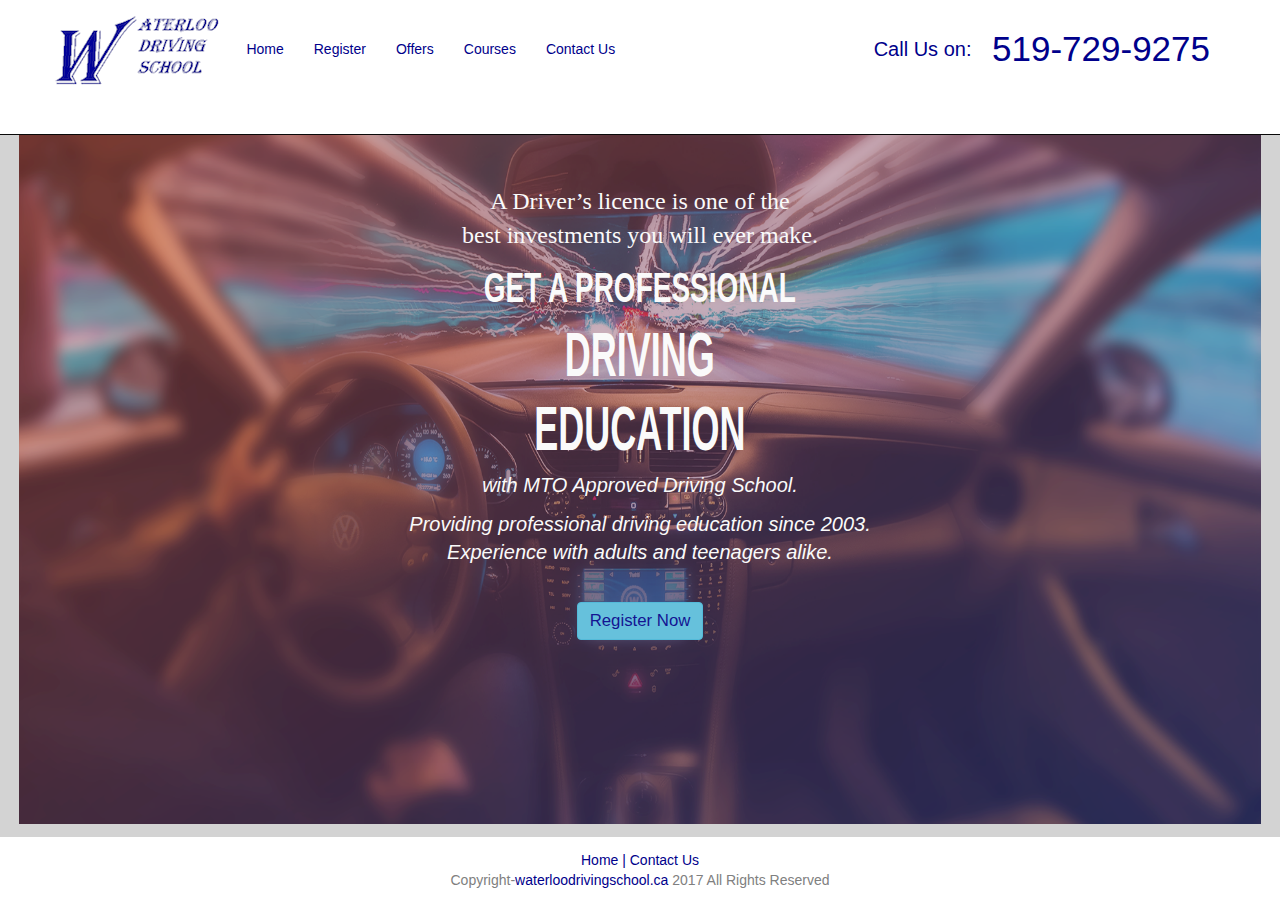
<file: Waterloo_Driving_Web Code/index.html>
<!DOCTYPE html>
<html lang="en">

<head>

    <meta charset="utf-8">
    <meta http-equiv="X-UA-Compatible" content="IE=edge">
    <meta name="viewport" content="width=device-width, initial-scale=1">
    <meta name="keywords" content="waterloo driving school, driving school Cambridge, driving school Kitchener, driving school Waterloo, best driving school, driving school in K-W area, driving lessons in KW area, MTO approved Driving School">
    <meta name="description" content="Driving school Cambridge, Driving school Waterloo, Driving school Kitchener">
    <meta name="author" content="Sachin">

    <title>Waterloo Driving School</title>

    <!-- Bootstrap Core CSS -->
    <link href="css/bootstrap.min.css" rel="stylesheet">

    <!-- Custom CSS -->
    <link href="css/logo-nav.css" rel="stylesheet">
    <link href="css/main.css" rel="stylesheet">
    <link href="css/index_page.css" rel="stylesheet">
    <link rel="icon" type="image/png" href="images/favicon.ico" sizes="32x32">

    <!-- Google Analytics Code -->
    
    <script>
      (function(i,s,o,g,r,a,m){i['GoogleAnalyticsObject']=r;i[r]=i[r]||function(){
      (i[r].q=i[r].q||[]).push(arguments)},i[r].l=1*new Date();a=s.createElement(o),
      m=s.getElementsByTagName(o)[0];a.async=1;a.src=g;m.parentNode.insertBefore(a,m)
      })(window,document,'script','https://www.google-analytics.com/analytics.js','ga');

      ga('create', 'UA-102507574-1', 'auto');
      ga('send', 'pageview');

    </script>
    
    <!-- HTML5 Shim and Respond.js IE8 support of HTML5 elements and media queries -->
    <!-- WARNING: Respond.js doesn't work if you view the page via file:// -->
    <!--[if lt IE 9]>
        <script src="https://oss.maxcdn.com/libs/html5shiv/3.7.0/html5shiv.js"></script>
        <script src="https://oss.maxcdn.com/libs/respond.js/1.4.2/respond.min.js"></script>
    <![endif]-->

</head>

<body>
<div id="wrapper">
    <!--div id="header"></div-->

    <!-- Navigation -->
    <nav class="navbar navbar-inverse navbar-fixed-top" role="navigation">
        <div class="container">
            <!-- Brand and toggle get grouped for better mobile display -->
            <div class="navbar-header">
                <button type="button" class="navbar-toggle" data-toggle="collapse" data-target="#bs-example-navbar-collapse-1">
                    <span class="sr-only">Toggle navigation</span>
                    <span class="icon-bar"></span>
                    <span class="icon-bar"></span>
                    <span class="icon-bar"></span>
                </button>
                <a class="navbar-brand" href="#">
                    <img class="logo" alt="Waterloo Driving School">
                </a>
            </div>
            <!-- Collect the nav links, forms, and other content for toggling -->
            <div class="collapse navbar-collapse" id="bs-example-navbar-collapse-1">
                <ul class="nav navbar-nav">
                    <li>
                        <a href="index.html">Home</a>
                    </li>
                    <li>
                        <a href="register.html">Register</a>
                    </li>
                    <li>
                        <a href="offers.html">Offers</a>
                    </li>
                    <li>
                        <a href="courses.html">Courses</a>
                    </li>
                    <li>
                        <a href="contact_us.html">Contact Us</a>
                    </li>
                </ul>
                
                <ul class="contact_info nav navbar-nav navbar-right">
                        <li class="call">Call Us on:&nbsp;</li>
                        <li class="number"><a href="tel:5197299275">519-729-9275</a></li>
                    </ul>
            </div>
            <!-- /.navbar-collapse -->
        </div>
        <!-- /.container -->
    </nav>

    <!-- Page Content -->
    <div id="content_id" class="container">
    <!--img class="main_image" src="images/IMG_0724.jpg" class="img-responsive" alt="Waterloo Driving School"-->
        <div class="row">
            <div class="col-md-12">
                <div class="content">
                    <div>
                    <p class="text-center absolute-text">A Driver’s licence is one of the<br>
                    best investments you will ever make.</p></div>
                    <div><p class="text-center professional-text">GET A PROFESSIONAL</p></div>
                    <div><p class="text-center main-text">DRIVING</p><p class="text-center main-text">EDUCATION</p></div>
                    <div><p class="text-center experience-text">with MTO Approved Driving School.</p></div>
                    <div><p class="text-center experience-text">Providing professional driving education since 2003.<br>Experience with adults and teenagers alike.</p></div>
                    <div class="text-center"><a class="btn btn-info link" href="register.html">Register Now</a></div>
                </div>
            </div>
        </div>
    </div>
    <!-- /.container -->

    <!--div id="footer"></div-->

    <footer class="footer">
        <div class="container">
            <a href="index.html">Home | </a>
            <a href="contact_us.html">Contact Us</a>
            <br>
            <p>Copyright-<a href="index.html">waterloodrivingschool.ca</a> 2017 All Rights Reserved</p>
        </div>
    </footer>
</div>
    <!-- jQuery -->

    <script src="js/jquery.js"></script>
    <!--script>
        $("#header").load("header.html");
        $("#footer").load("footer.html");
    </script-->

    <!-- Bootstrap Core JavaScript -->
    <script src="js/bootstrap.min.js"></script>

</body>

</html>
</file>
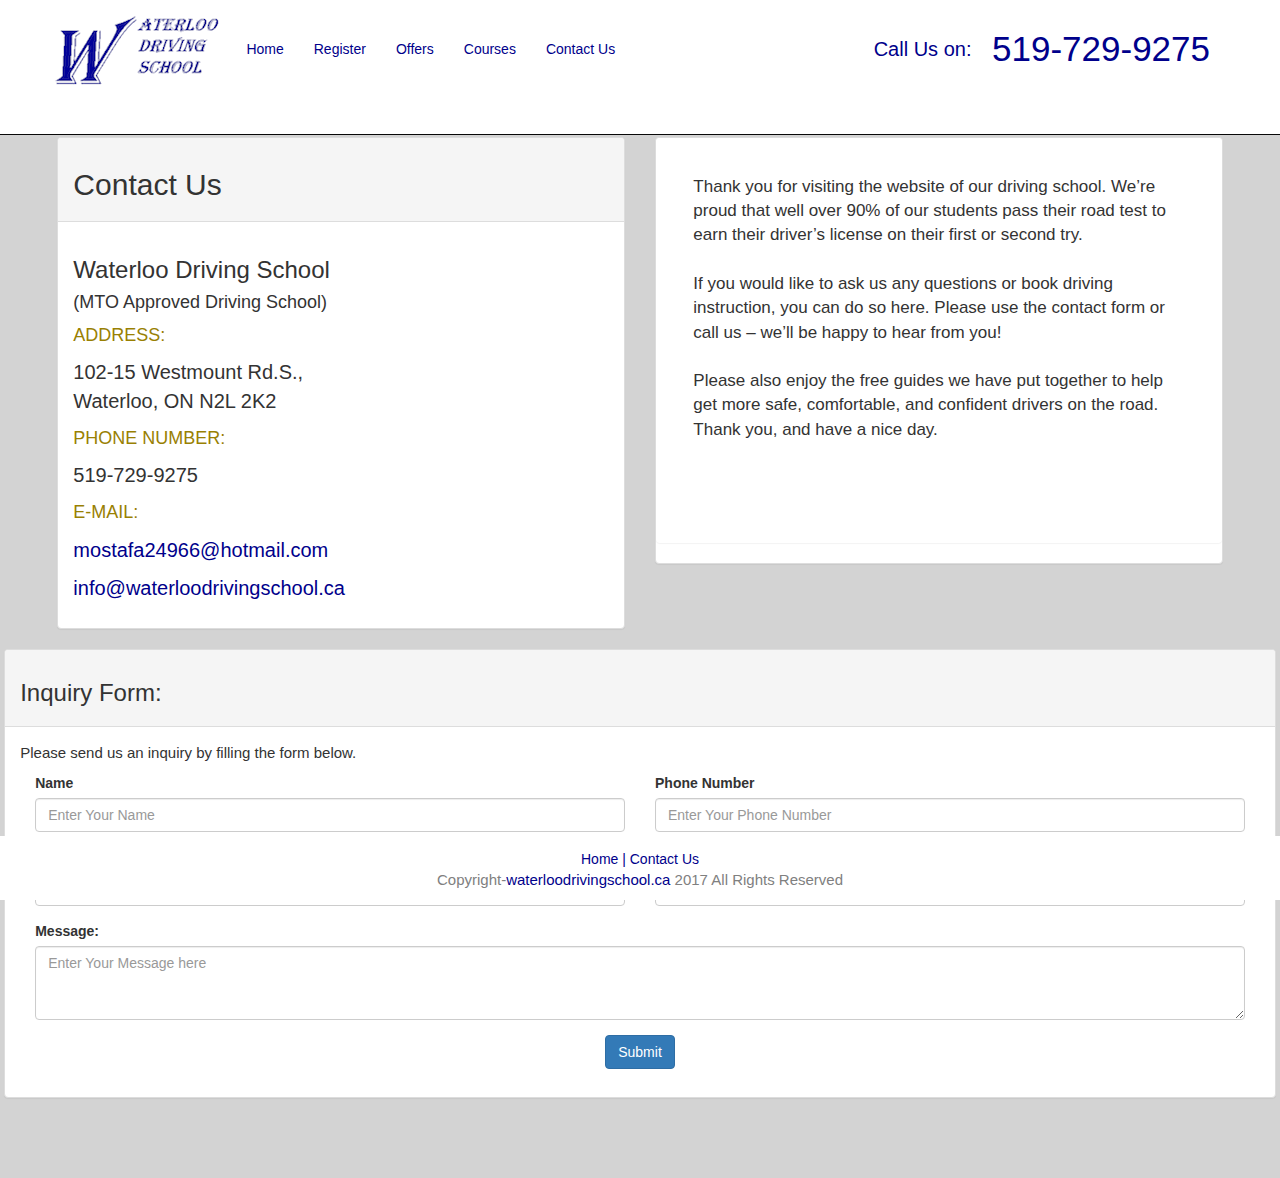
<file: Waterloo_Driving_Web Code/contact_us.html>
<!DOCTYPE html>
<html lang="en">

<head>

    <meta charset="utf-8">
    <meta http-equiv="X-UA-Compatible" content="IE=edge">
    <meta name="viewport" content="width=device-width, initial-scale=1">
    <meta name="keywords" content="waterloo driving school, driving school Cambridge, driving school Kitchener, driving school Waterloo, best driving school, driving school in K-W area, driving lessons in KW area, MTO approved Driving School, Contact driving school Kitchener Waterloo Cambridge">
    <meta name="description" content="Driving school Cambridge, Driving school Waterloo, Driving school Kitchener">
    <meta name="author" content="Sachin">

    <title>Waterloo Driving School</title>

    <!-- Bootstrap Core CSS -->
    <link href="css/bootstrap.min.css" rel="stylesheet">

    <!-- Custom CSS -->
    <link href="css/logo-nav.css" rel="stylesheet">
    <link href="css/main.css" rel="stylesheet">
    <link href="css/contact_page.css" rel="stylesheet">
    <link rel="icon" type="image/png" href="images/favicon.ico" sizes="32x32">
    
    <!-- Google Analytics Code -->
    
    <script>
      (function(i,s,o,g,r,a,m){i['GoogleAnalyticsObject']=r;i[r]=i[r]||function(){
      (i[r].q=i[r].q||[]).push(arguments)},i[r].l=1*new Date();a=s.createElement(o),
      m=s.getElementsByTagName(o)[0];a.async=1;a.src=g;m.parentNode.insertBefore(a,m)
      })(window,document,'script','https://www.google-analytics.com/analytics.js','ga');

      ga('create', 'UA-102507574-1', 'auto');
      ga('send', 'pageview');

    </script>
    <!-- HTML5 Shim and Respond.js IE8 support of HTML5 elements and media queries -->
    <!-- WARNING: Respond.js doesn't work if you view the page via file:// -->
    <!--[if lt IE 9]>
        <script src="https://oss.maxcdn.com/libs/html5shiv/3.7.0/html5shiv.js"></script>
        <script src="https://oss.maxcdn.com/libs/respond.js/1.4.2/respond.min.js"></script>
    <![endif]-->

</head>

<body>
<div id="wrapper">
    <!-- Navigation -->
    <nav class="navbar navbar-inverse navbar-fixed-top" role="navigation">
        <div class="container">
            <!-- Brand and toggle get grouped for better mobile display -->
            <div class="navbar-header">
                <button type="button" class="navbar-toggle" data-toggle="collapse" data-target="#bs-example-navbar-collapse-1">
                    <span class="sr-only">Toggle navigation</span>
                    <span class="icon-bar"></span>
                    <span class="icon-bar"></span>
                    <span class="icon-bar"></span>
                </button>
                <a class="navbar-brand" href="#">
                    <img class="logo" alt="Waterloo Driving School">
                </a>
            </div>
            <!-- Collect the nav links, forms, and other content for toggling -->
            <div class="collapse navbar-collapse" id="bs-example-navbar-collapse-1">
                <ul class="nav navbar-nav">
                    <li>
                        <a href="index.html">Home</a>
                    </li>
                    <li>
                        <a href="register.html">Register</a>
                    </li>
                    <li>
                        <a href="offers.html">Offers</a>
                    </li>
                    <li>
                        <a href="courses.html">Courses</a>
                    </li>
                    <li>
                        <a href="contact_us.html">Contact Us</a>
                    </li>
                    
                </ul>
                <ul class="contact_info nav navbar-nav navbar-right">
                        <li class="call">Call Us on:&nbsp;</li>
                        <li class="number"><a href="tel:5197299275">519-729-9275</a></li>
                    </ul>
            </div>
            <!-- /.navbar-collapse -->
        </div>
        <!-- /.container -->
    </nav>

    <!-- Page Content -->
    <div id="content_id" class="container">
        <div class="row">
            <div class="content">
                <div class="col-md-6">
                    <div class="panel panel-default">
                        <div class="panel-heading">
                            <h2>Contact Us </h2>
                        </div>
                        <div class="panel-body">
                            <h3>Waterloo Driving School</h3>
                            <h4>(MTO Approved Driving School)</h4>
                            <p class="address">ADDRESS:</p>
                            <p class="info">102-15 Westmount Rd.S., <br>Waterloo, ON N2L 2K2
                            <p class="address">PHONE NUMBER:</p>
                            <p class="info">519-729-9275</p>
                            <p class="address">E-MAIL:</p>
                            <p class="info"><a href="mailto:mostafa24966@hotmail.com">mostafa24966@hotmail.com</a></p>
                            <p class="info"><a href="mailto:info@waterloodrivingschool.ca">info@waterloodrivingschool.ca</a></p>
                        </div>
                    </div>
                </div>
                <div class="col-md-6">
                    <div class="panel panel-default">
                        <div class="panel panel-body">
                        <p class="thanks_note">
                        Thank you for visiting the website of our driving school. We’re proud that well over 90% of our students pass their road test to earn their driver’s license on their first or second try.<br><br>

        If you would like to ask us any questions or book driving instruction, you can do so here. Please use the contact form or call us – we’ll be happy to hear from you!<br><br>

        Please also enjoy the free guides we have put together to help get more safe, comfortable, and confident drivers on the road.
        Thank you, and have a nice day.</p>
                        </div>
                    </div>
                </div>
            </div>
        </div>
        
        <div class="row">
            <div class="panel panel-default">
            <div class="panel-heading"><h3>Inquiry Form:</h3>
            </div>
            <div class="panel-body">
                <form name="enquiryform" method="post" action="send_enquiry_form.php">
                <p>Please send us an inquiry by filling the form below.</p>
                <div class="col-md-6">
                    <div class="form-group">
                        <label for="name">Name</label>
                        <input type="name" class="form-control" id="name" name="name" placeholder="Enter Your Name">
                    </div>
                    <div class="form-group">
                        <label for="email">E-mail</label>
                        <input type="email" class="form-control" id="email" name="email" placeholder="Enter E-mail">
                    </div>
                </div>
                 <div class="col-md-6">
                     <div class="form-group">
                        <label for="phone_number">Phone Number</label>
                        <input type="phone_number" class="form-control" id="phone_number" name="phone_number" placeholder="Enter Your Phone Number">
                    </div>
                    <div class="form-group">
                        <label for="address">Address</label>
                        <input type="address" class="form-control" id="address" name="address" placeholder="Enter Your Address">
                    </div>
                 </div>

                 <div class="col-md-12">
                    <div class="form-group">
                        <label for="message">Message:</label>
                        <textarea class="form-control" id="message" name="message" placeholder="Enter Your Message here" rows="3"></textarea>
                    </div>
                  </div>
                  <div class="submit_button">
                    <button type="submit" class="btn btn-primary" value="submit"><!--a href="thanks_page.html"-->Submit<!--/a--></button>
                  </div>
                </form>
            
            </div>
            </div>
        </div>
    </div>
    <!-- /.container -->

    <footer class="footer">
        <div class="container">
            <a href="index.html">Home | </a>
            <a href="contact_us.html">Contact Us</a>
            <br>
            <p>Copyright-<a href="index.html">waterloodrivingschool.ca</a> 2017 All Rights Reserved</p>
        </div>
    </footer>
</div>
    <!-- jQuery -->
    <script src="js/jquery.js"></script>

    <!-- Bootstrap Core JavaScript -->
    <script src="js/bootstrap.min.js"></script>

</body>

</html>
</file>
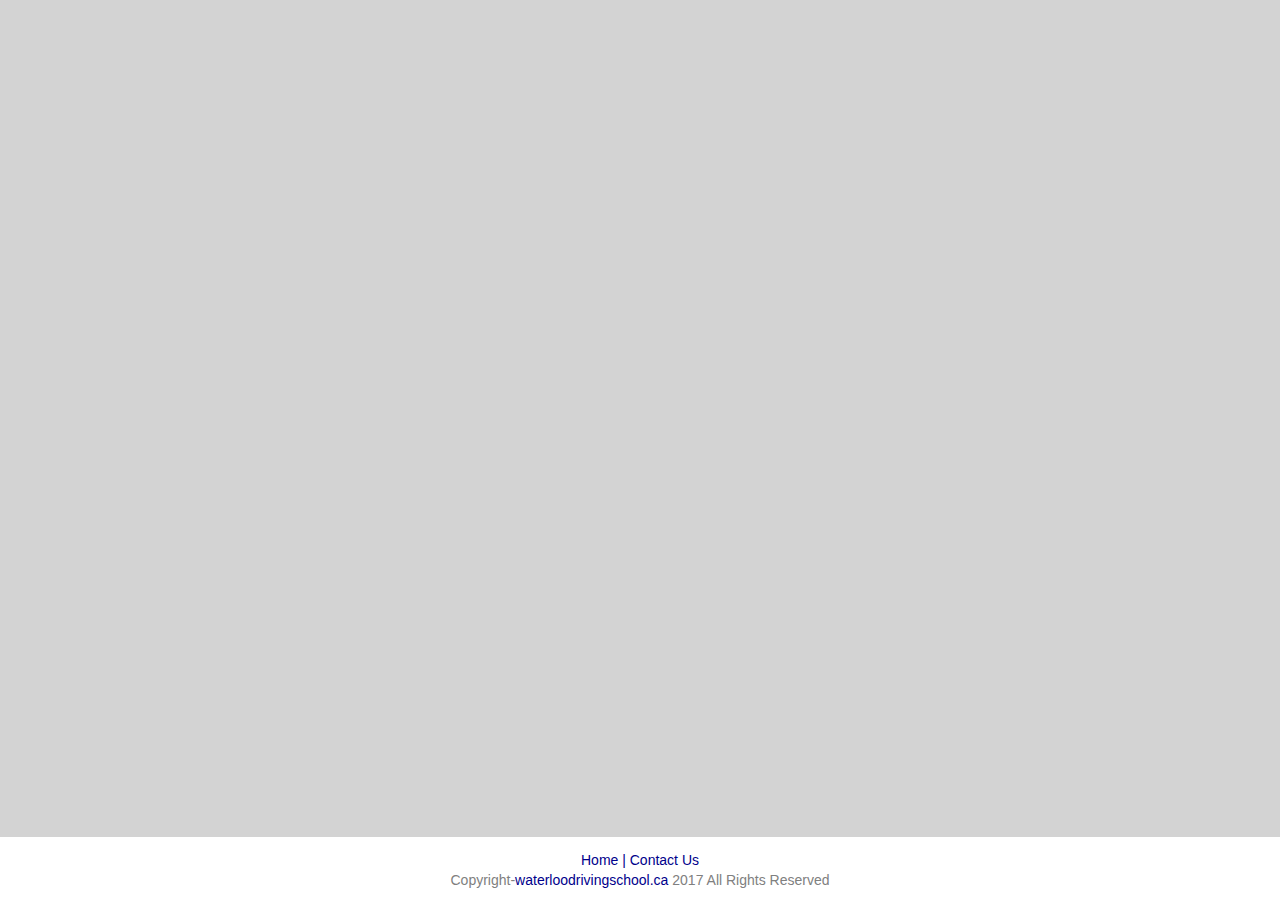
<file: Waterloo_Driving_Web Code/footer.html>
<!DOCTYPE html>
<html lang="en">

<head>

    <meta charset="utf-8">
    <meta http-equiv="X-UA-Compatible" content="IE=edge">
    <meta name="viewport" content="width=device-width, initial-scale=1">
    <meta name="description" content="">
    <meta name="author" content="">

    <title>Waterloo Driving School</title>

    <!-- Bootstrap Core CSS -->
    <link href="css/bootstrap.min.css" rel="stylesheet">

    <!-- Custom CSS -->
    <link href="css/logo-nav.css" rel="stylesheet">
    <link href="css/main.css" rel="stylesheet">
    <link href="css/index_page.css" rel="stylesheet">

    <!-- HTML5 Shim and Respond.js IE8 support of HTML5 elements and media queries -->
    <!-- WARNING: Respond.js doesn't work if you view the page via file:// -->
    <!--[if lt IE 9]>
        <script src="https://oss.maxcdn.com/libs/html5shiv/3.7.0/html5shiv.js"></script>
        <script src="https://oss.maxcdn.com/libs/respond.js/1.4.2/respond.min.js"></script>
    <![endif]-->

</head>

<body>

    <footer class="footer">
        <div class="container">
            <a href="index.html">Home | </a>
            <a href="contact_us.html">Contact Us</a>
            <br>
            <p>Copyright-<a href="index.html">waterloodrivingschool.ca</a> 2017 All Rights Reserved</p>
        </div>
    </footer>

    <!-- jQuery -->
    <script src="js/jquery.js"></script>

    <!-- Bootstrap Core JavaScript -->
    <script src="js/bootstrap.min.js"></script>

</body>

</html>
</file>
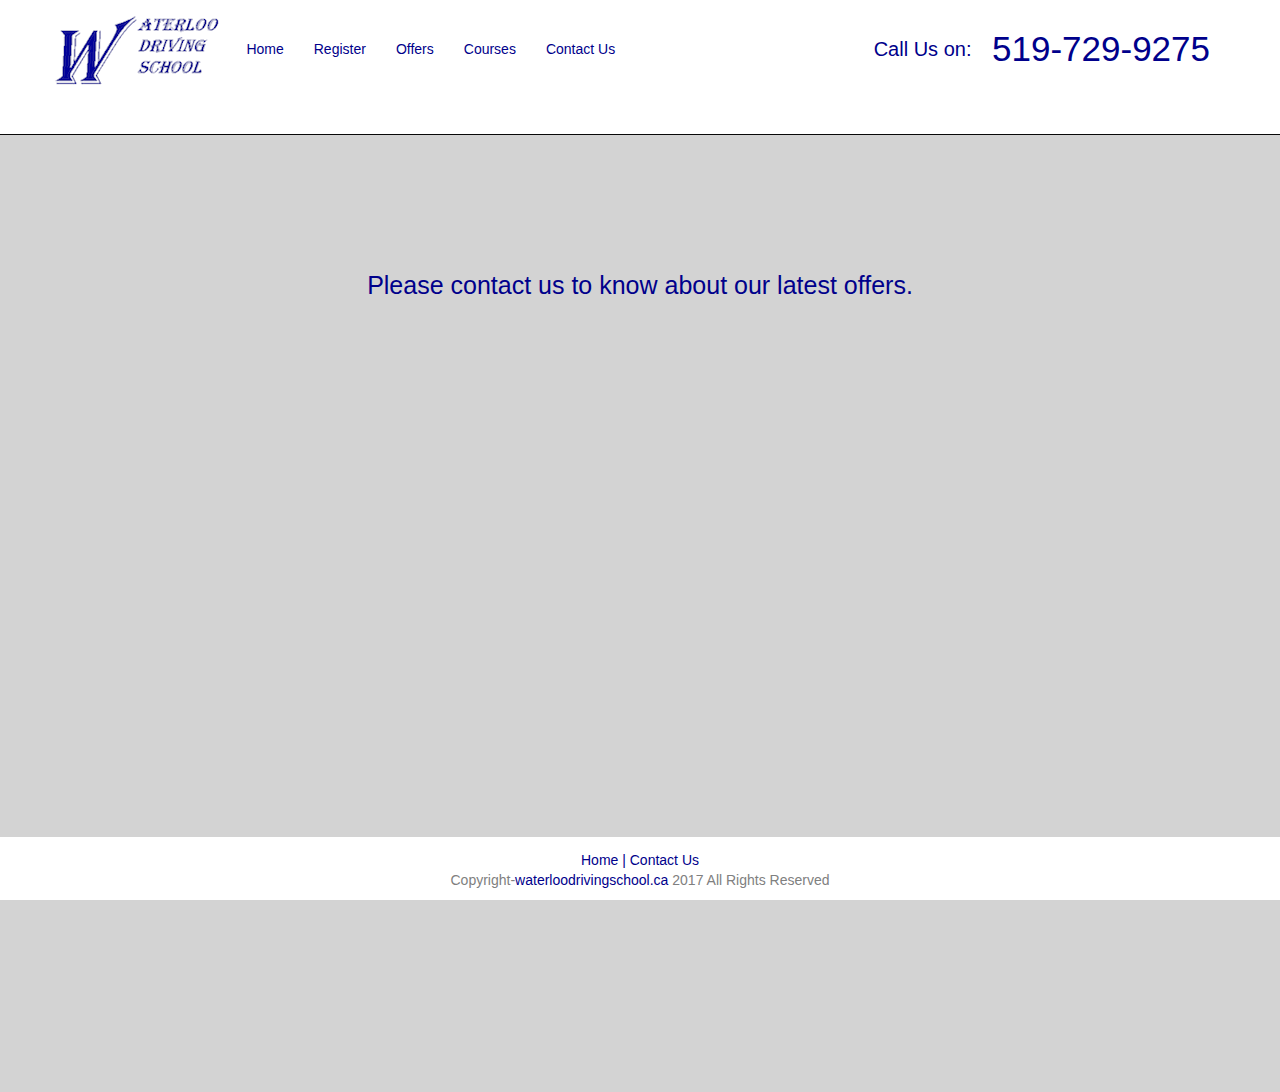
<file: Waterloo_Driving_Web Code/offers.html>
<!DOCTYPE html>
<html lang="en">

<head>

    <meta charset="utf-8">
    <meta http-equiv="X-UA-Compatible" content="IE=edge">
    <meta name="viewport" content="width=device-width, initial-scale=1">
    <meta name="keywords" content="waterloo driving school, driving school Cambridge, driving school Kitchener, driving school Waterloo, best driving school, driving school in K-W area, driving lessons in KW area, MTO approved Driving School">
    <meta name="description" content="Driving school Cambridge, Driving school Waterloo, Driving school Kitchener">
    <meta name="author" content="Sachin">

    <title>Waterloo Driving School</title>

    <!-- Bootstrap Core CSS -->
    <link href="css/bootstrap.min.css" rel="stylesheet">

    <!-- Custom CSS -->
    <link href="css/logo-nav.css" rel="stylesheet">
    <link href="css/main.css" rel="stylesheet">
    <link href="css/offers_page.css" rel="stylesheet">
    <link rel="icon" type="image/png" href="images/favicon.ico" sizes="32x32">
    
    <!-- Google Analytics Code -->
    
    <script>
      (function(i,s,o,g,r,a,m){i['GoogleAnalyticsObject']=r;i[r]=i[r]||function(){
      (i[r].q=i[r].q||[]).push(arguments)},i[r].l=1*new Date();a=s.createElement(o),
      m=s.getElementsByTagName(o)[0];a.async=1;a.src=g;m.parentNode.insertBefore(a,m)
      })(window,document,'script','https://www.google-analytics.com/analytics.js','ga');

      ga('create', 'UA-102507574-1', 'auto');
      ga('send', 'pageview');

    </script>

    <!-- HTML5 Shim and Respond.js IE8 support of HTML5 elements and media queries -->
    <!-- WARNING: Respond.js doesn't work if you view the page via file:// -->
    <!--[if lt IE 9]>
        <script src="https://oss.maxcdn.com/libs/html5shiv/3.7.0/html5shiv.js"></script>
        <script src="https://oss.maxcdn.com/libs/respond.js/1.4.2/respond.min.js"></script>
    <![endif]-->

</head>

<body>
<div id="wrapper">
    <!--div id="header"></div-->

    <!-- Navigation -->
    <nav class="navbar navbar-inverse navbar-fixed-top" role="navigation">
        <div class="container">
            <!-- Brand and toggle get grouped for better mobile display -->
            <div class="navbar-header">
                <button type="button" class="navbar-toggle" data-toggle="collapse" data-target="#bs-example-navbar-collapse-1">
                    <span class="sr-only">Toggle navigation</span>
                    <span class="icon-bar"></span>
                    <span class="icon-bar"></span>
                    <span class="icon-bar"></span>
                </button>
                <a class="navbar-brand" href="#">
                    <img class="logo" alt="Waterloo Driving School">
                </a>
            </div>
            <!-- Collect the nav links, forms, and other content for toggling -->
            <div class="collapse navbar-collapse" id="bs-example-navbar-collapse-1">
                <ul class="nav navbar-nav">
                    <li>
                        <a href="index.html">Home</a>
                    </li>
                    <li>
                        <a href="register.html">Register</a>
                    </li>
                    <li>
                        <a href="offers.html">Offers</a>
                    </li>
                    <li>
                        <a href="courses.html">Courses</a>
                    </li>
                    <li>
                        <a href="contact_us.html">Contact Us</a>
                    </li>
                    
                </ul>
                <ul class="contact_info nav navbar-nav navbar-right">
                        <li class="call">Call Us on:&nbsp;</li>
                        <li class="number"><a href="tel:5197299275">519-729-9275</a></li>
                    </ul>
            </div>
            <!-- /.navbar-collapse -->
        </div>
        <!-- /.container -->
    </nav>

    <!-- Page Content -->
    <div id="content_id" class="container">
        <h3>Please contact us to know about our latest offers.</h3>
    </div>
    <!-- /.container -->

    <!--div id="footer"></div-->

    <footer class="footer">
        <div class="container">
            <a href="index.html">Home | </a>
            <a href="contact_us.html">Contact Us</a>
            <br>
            <p>Copyright-<a href="index.html">waterloodrivingschool.ca</a> 2017 All Rights Reserved</p>
        </div>
    </footer>
</div>
    <!-- jQuery -->

    <script src="js/jquery.js"></script>
    <!--script>
        $("#header").load("header.html");
        $("#footer").load("footer.html");
    </script-->

    <!-- Bootstrap Core JavaScript -->
    <script src="js/bootstrap.min.js"></script>

</body>

</html>
</file>
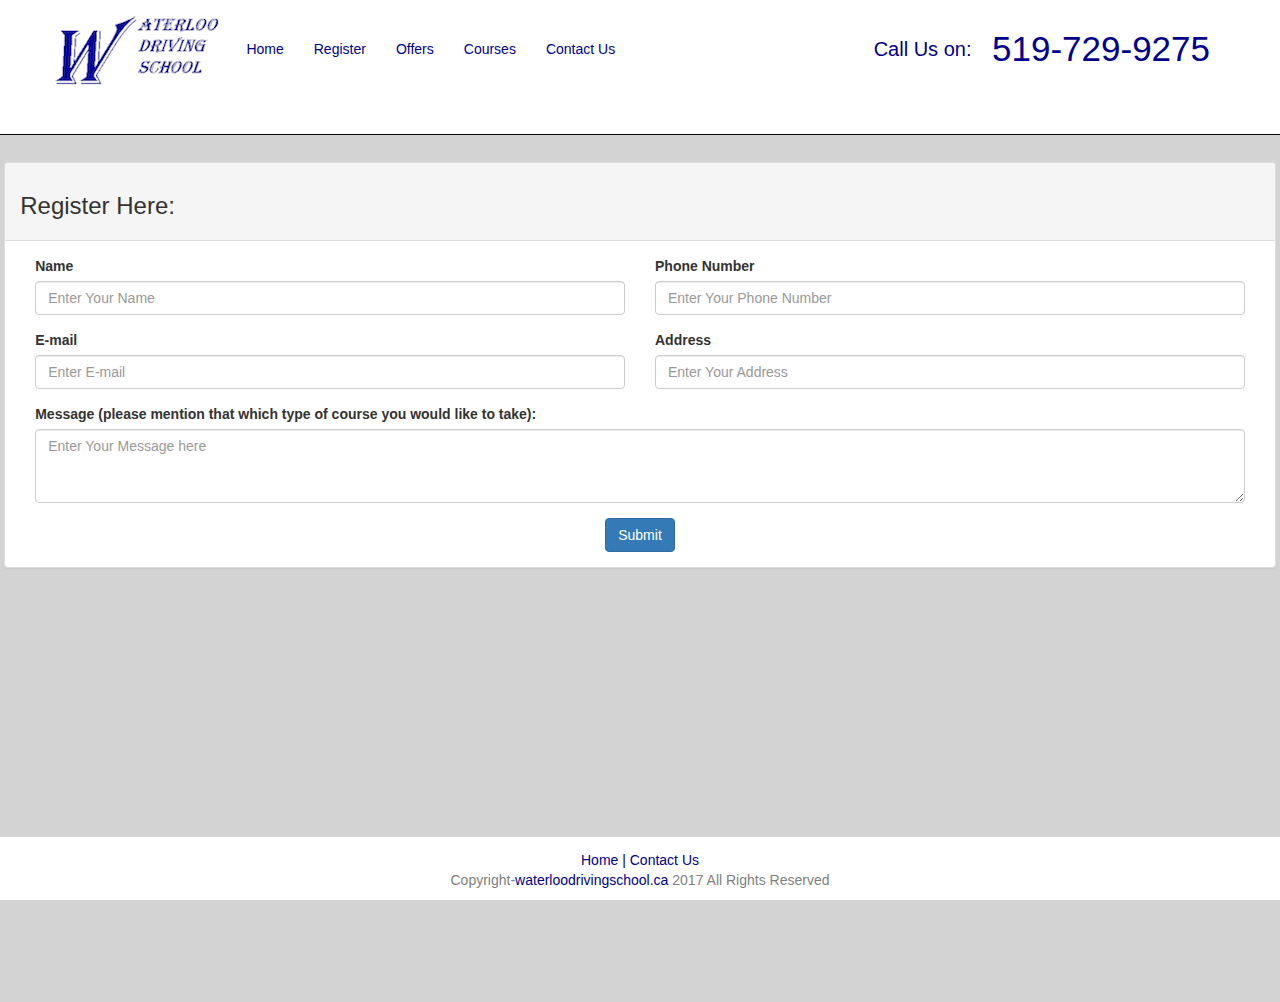
<file: Waterloo_Driving_Web Code/register.html>
<!DOCTYPE html>
<html lang="en">

<head>

    <meta charset="utf-8">
    <meta http-equiv="X-UA-Compatible" content="IE=edge">
    <meta name="viewport" content="width=device-width, initial-scale=1">
    <meta name="keywords" content="waterloo driving school, driving school Cambridge, driving school Kitchener, driving school Waterloo, best driving school, driving school in K-W area, driving lessons in KW area, MTO approved Driving School">
    <meta name="description" content="Driving school Cambridge, Driving school Waterloo, Driving school Kitchener">
    <meta name="author" content="Sachin">

    <title>Waterloo Driving School</title>

    <!-- Bootstrap Core CSS -->
    <link href="css/bootstrap.min.css" rel="stylesheet">

    <!-- Custom CSS -->
    <link href="css/logo-nav.css" rel="stylesheet">
    <link href="css/register_page.css" rel="stylesheet">

    <link href="css/main.css" rel="stylesheet">
    <link rel="icon" type="image/png" href="images/favicon.ico" sizes="32x32">    
    
    <!-- Google Analytics Code -->
    
    <script>
      (function(i,s,o,g,r,a,m){i['GoogleAnalyticsObject']=r;i[r]=i[r]||function(){
      (i[r].q=i[r].q||[]).push(arguments)},i[r].l=1*new Date();a=s.createElement(o),
      m=s.getElementsByTagName(o)[0];a.async=1;a.src=g;m.parentNode.insertBefore(a,m)
      })(window,document,'script','https://www.google-analytics.com/analytics.js','ga');

      ga('create', 'UA-102507574-1', 'auto');
      ga('send', 'pageview');

    </script>
    <!-- HTML5 Shim and Respond.js IE8 support of HTML5 elements and media queries -->
    <!-- WARNING: Respond.js doesn't work if you view the page via file:// -->
    <!--[if lt IE 9]>
        <script src="https://oss.maxcdn.com/libs/html5shiv/3.7.0/html5shiv.js"></script>
        <script src="https://oss.maxcdn.com/libs/respond.js/1.4.2/respond.min.js"></script>
    <![endif]-->

</head>

<body>
<div id="wrapper">
    <!--div id="header"></div-->

    <!-- Navigation -->
    <nav class="navbar navbar-inverse navbar-fixed-top" role="navigation">
        <div class="container">
            <!-- Brand and toggle get grouped for better mobile display -->
            <div class="navbar-header">
                <button type="button" class="navbar-toggle" data-toggle="collapse" data-target="#bs-example-navbar-collapse-1">
                    <span class="sr-only">Toggle navigation</span>
                    <span class="icon-bar"></span>
                    <span class="icon-bar"></span>
                    <span class="icon-bar"></span>
                </button>
                <a class="navbar-brand" href="#">
                    <img class="logo" alt="Waterloo Driving School">
                </a>
            </div>
            <!-- Collect the nav links, forms, and other content for toggling -->
            <div class="collapse navbar-collapse" id="bs-example-navbar-collapse-1">
                <ul class="nav navbar-nav">
                    <li>
                        <a href="index.html">Home</a>
                    </li>
                    <li>
                        <a href="register.html">Register</a>
                    </li>
                    <li>
                        <a href="offers.html">Offers</a>
                    </li>
                    <li>
                        <a href="courses.html">Courses</a>
                    </li>
                    <li>
                        <a href="contact_us.html">Contact Us</a>
                    </li>
                    
                </ul>
                <ul class="contact_info nav navbar-nav navbar-right">
                        <li class="call">Call Us on:&nbsp;</li>
                        <li class="number"><a href="tel:5197299275">519-729-9275</a></li>
                    </ul>
            </div>
            <!-- /.navbar-collapse -->
        </div>
        <!-- /.container -->
    </nav>

    <!-- Page Content -->
    <div id="content_id" class="container">
        <div class="row">
            <div class="panel panel-default">
            <div class="panel-heading"><h3>Register Here:</h3>
            </div>
                <div class="panel-body">
                    <form name="enquiryform" method="post" action="send_register_form.php">
                    <div class="col-md-6">
                        <div class="form-group">
                            <label for="name">Name</label>
                            <input type="name" class="form-control" id="name" name="name" placeholder="Enter Your Name">
                        </div>
                        <div class="form-group">
                            <label for="email">E-mail</label>
                            <input type="email" class="form-control" id="email" name="email" placeholder="Enter E-mail">
                        </div>
                    </div>
                     <div class="col-md-6">
                         <div class="form-group">
                            <label for="phone_number">Phone Number</label>
                            <input type="phone_number" class="form-control" id="phone_number" name="phone_number" placeholder="Enter Your Phone Number">
                        </div>
                        <div class="form-group">
                            <label for="address">Address</label>
                            <input type="address" class="form-control" id="address" name="address" placeholder="Enter Your Address">
                        </div>
                     </div>

                     <div class="col-md-12">
                        <div class="form-group">
                            <label for="message">Message (please mention that which type of course you would like to take):</label>
                            <textarea class="form-control" id="message" name="message" placeholder="Enter Your Message here" rows="3"></textarea>
                        </div>
                      </div>
                      <div class="submit_button">
                        <button type="submit" class="btn btn-primary" value="submit"><!--a href="thanks_page.html"-->Submit<!--/a-->
                        </button>
                      </div>
                    </form>
                
                </div>
            </div>
        </div>
    </div>
    <!-- /.container -->

    <!--div id="footer"></div-->

    <footer class="footer">
        <div class="container">
            <a href="index.html">Home | </a>
            <a href="contact_us.html">Contact Us</a>
            <br>
            <p>Copyright-<a href="index.html">waterloodrivingschool.ca</a> 2017 All Rights Reserved</p>
        </div>
    </footer>
</div>
    <!-- jQuery -->

    <script src="js/jquery.js"></script>
    <!--script>
        $("#header").load("header.html");
        $("#footer").load("footer.html");
    </script-->

    <!-- Bootstrap Core JavaScript -->
    <script src="js/bootstrap.min.js"></script>

</body>

</html>
</file>
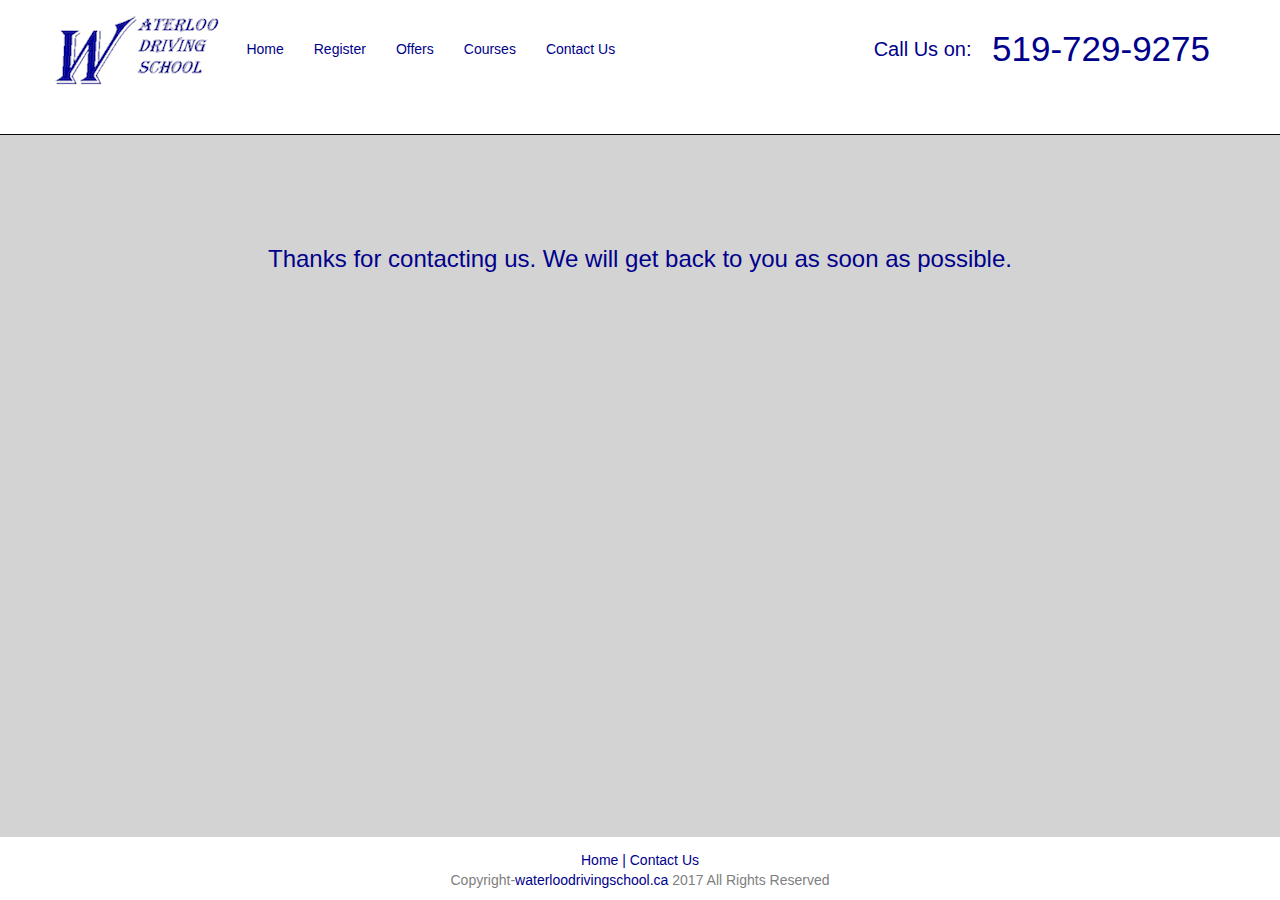
<file: Waterloo_Driving_Web Code/thanks_page.html>
<!DOCTYPE html>
<html lang="en">

<head>

    <meta charset="utf-8">
    <meta http-equiv="X-UA-Compatible" content="IE=edge">
    <meta name="viewport" content="width=device-width, initial-scale=1">
    <meta name="keywords" content="waterloo driving school, driving school Cambridge, driving school Kitchener, driving school Waterloo, best driving school, driving school in K-W area, driving lessons in KW area, MTO approved Driving School">
    <meta name="description" content="Driving school Cambridge, Driving school Waterloo, Driving school Kitchener">
    <meta name="author" content="Sachin">

    <title>Waterloo Driving School</title>

    <!-- Bootstrap Core CSS -->
    <link href="css/bootstrap.min.css" rel="stylesheet">

    <!-- Custom CSS -->
    <link href="css/logo-nav.css" rel="stylesheet">
    <link href="css/main.css" rel="stylesheet">
    <link href="css/thanks_page.css" rel="stylesheet">
    <link rel="icon" type="image/png" href="images/favicon.ico" sizes="32x32">
    
    <!-- Google Analytics Code -->
    
    <script>
      (function(i,s,o,g,r,a,m){i['GoogleAnalyticsObject']=r;i[r]=i[r]||function(){
      (i[r].q=i[r].q||[]).push(arguments)},i[r].l=1*new Date();a=s.createElement(o),
      m=s.getElementsByTagName(o)[0];a.async=1;a.src=g;m.parentNode.insertBefore(a,m)
      })(window,document,'script','https://www.google-analytics.com/analytics.js','ga');

      ga('create', 'UA-102507574-1', 'auto');
      ga('send', 'pageview');

    </script>
    <!-- HTML5 Shim and Respond.js IE8 support of HTML5 elements and media queries -->
    <!-- WARNING: Respond.js doesn't work if you view the page via file:// -->
    <!--[if lt IE 9]>
        <script src="https://oss.maxcdn.com/libs/html5shiv/3.7.0/html5shiv.js"></script>
        <script src="https://oss.maxcdn.com/libs/respond.js/1.4.2/respond.min.js"></script>
    <![endif]-->

</head>

<body>
<div id="wrapper">
    <!--div id="header"></div-->

    <!-- Navigation -->
    <nav class="navbar navbar-inverse navbar-fixed-top" role="navigation">
        <div class="container">
            <!-- Brand and toggle get grouped for better mobile display -->
            <div class="navbar-header">
                <button type="button" class="navbar-toggle" data-toggle="collapse" data-target="#bs-example-navbar-collapse-1">
                    <span class="sr-only">Toggle navigation</span>
                    <span class="icon-bar"></span>
                    <span class="icon-bar"></span>
                    <span class="icon-bar"></span>
                </button>
                <a class="navbar-brand" href="#">
                    <img class="logo" alt="Waterloo Driving School">
                </a>
            </div>
            <!-- Collect the nav links, forms, and other content for toggling -->
            <div class="collapse navbar-collapse" id="bs-example-navbar-collapse-1">
                <ul class="nav navbar-nav">
                    <li>
                        <a href="index.html">Home</a>
                    </li>
                    <li>
                        <a href="register.html">Register</a>
                    </li>
                    <li>
                        <a href="offers.html">Offers</a>
                    </li>
                    <li>
                        <a href="courses.html">Courses</a>
                    </li>
                    <li>
                        <a href="contact_us.html">Contact Us</a>
                    </li>
                    
                </ul>
                <ul class="contact_info nav navbar-nav navbar-right">
                        <li class="call">Call Us on:&nbsp;</li>
                        <li class="number"><a href="tel:5197299275">519-729-9275</a></li>
                    </ul>
            </div>
            <!-- /.navbar-collapse -->
        </div>
        <!-- /.container -->
    </nav>

    <!-- Page Content -->
    <div id="content_id" class="container">
            <h3>Thanks for contacting us. We will get back to you as soon as possible.</h3>
    </div>
    <!-- /.container -->

    <!--div id="footer"></div-->

    <footer class="footer">
        <div class="container">
            <a href="index.html">Home | </a>
            <a href="contact_us.html">Contact Us</a>
            <br>
            <p>Copyright-<a href="index.html">waterloodrivingschool.ca</a> 2017 All Rights Reserved</p>
        </div>
    </footer>
</div>
    <!-- jQuery -->

    <script src="js/jquery.js"></script>
    <!--script>
        $("#header").load("header.html");
        $("#footer").load("footer.html");
    </script-->

    <!-- Bootstrap Core JavaScript -->
    <script src="js/bootstrap.min.js"></script>

</body>

</html>
</file>
<file: Waterloo_Driving_Web Code/css/main.css>
html,body{
    margin:0;
    padding: 0;
    height: 100%;
    background-color: lightgray;
}
.navbar, .navbar.div{
    height:15%;
    background-color: white !important;
}
#wrapper{
    min-height: 100%;
    position: relative;
    
}
@media (max-width: 767px) {
    .navbar-collapse {
        background: white !important; /*Add your own background*/
    }
}
.logo{
    content: url("../images/waterloo felier.gif");
}
a{
    color:darkblue !important;
}
.in{
    margin-top:6%;
}
.contact_info{
    color: darkgray;   
}
.call{
    margin-top: 3%;
    font-size: 20px;
    color:darkblue;
}
.number{
    font-size:35px;
}
#content_id{
    width: 97%;
    margin: 0 auto;
    padding:60px 0;
}
.footer{
    padding-top: 1%;
    text-align: center;
    background-color:white;
    color: gray;
    position: fixed;
   bottom: 0px;
   width: 100%;
}
.navbar-nav{
    margin-top: 1%;
    margin-left: 1%;
}
.icon-bar{
    color: darkblue !important;
    background-color: darkblue !important;
    border-color: darkblue;
}
</file>
<file: Waterloo_Driving_Web Code/css/index_page.css>
#content_id.container{
    position: relative;
    background-image: url("../images/w_background.png");
    background-repeat: no-repeat;
    background-size: 100% 100%;
    opacity: 0.9;
    color: white;
}
.absolute-text{
    font-family: "Georgia", Times, serif;
    font-size: 24px;
    padding-top: 10%;
}
.professional-text{
    font-size: 35px;
    font-weight: bold;
    transform: scale(.8, 1.2);
}
.main-text{
    font-size: 45px;
    font-weight: bold;
    transform: scale(.8, 1.4);

}
.experience-text{
    font-size: 20px;
    font-style: italic;
}
.link{
    margin-top: 2%;
    font-size: 120%;
    color: white;
    margin-bottom: 10%;
}
a{
    color: white;
}
</file>
<file: Waterloo_Driving_Web Code/css/contact_page.css>
#content_id{
	margin-top: 3%;
}
.content{
	padding:3%;
}
.address{
	font-size: 18px;
	color: #998003;
}
.info{
	font-size: 20px;
}
.thanks_note{
	padding:4%;
	font-size: 17px;
	padding-bottom: 14%;
}
.submit_button{
	text-align: center;
}
p{
	font-size: 15px;
}
form{
	margin-bottom: 1%;
}
</file>
<file: Waterloo_Driving_Web Code/css/offers_page.css>
#content_id{
	margin-top: 15%;
	text-align: center;
}
h3{
	color: darkblue;
	font-size: 25px;
}
</file>
<file: Waterloo_Driving_Web Code/css/register_page.css>
#content_id{
	margin-top:8% !important;
}
.submit_button{
	text-align: center;
}
</file>
<file: Waterloo_Driving_Web Code/css/thanks_page.css>
#content_id{
	height: 300px;
	text-align: center;
}
h3{
	margin-top: 15%;
	align-self: center;
	color: darkblue;
}
</file>
<file: Waterloo_Driving_Web Code/css/logo-nav.css>
/*
 * Start Bootstrap - Logo Nav (http://startbootstrap.com/)
 * Copyright 2013-2016 Start Bootstrap
 * Licensed under MIT (https://github.com/BlackrockDigital/startbootstrap/blob/gh-pages/LICENSE)
 */

body {
    padding-top: 70px; /* Required padding for .navbar-fixed-top. Change if height of navigation changes. */
}
.navbar{
    margin:0% !important;
}

.navbar-fixed-top .nav {
    padding: 13px 0;
}

.navbar-fixed-top .navbar-brand {
    padding: 0 13px;
}

@media(min-width:768px) {
    body {
        padding-top: 100px; /* Required padding for .navbar-fixed-top. Change if height of navigation changes. */
    }

    .navbar-fixed-top .navbar-brand {
        padding: 12px 0;
    }
}
</file>
